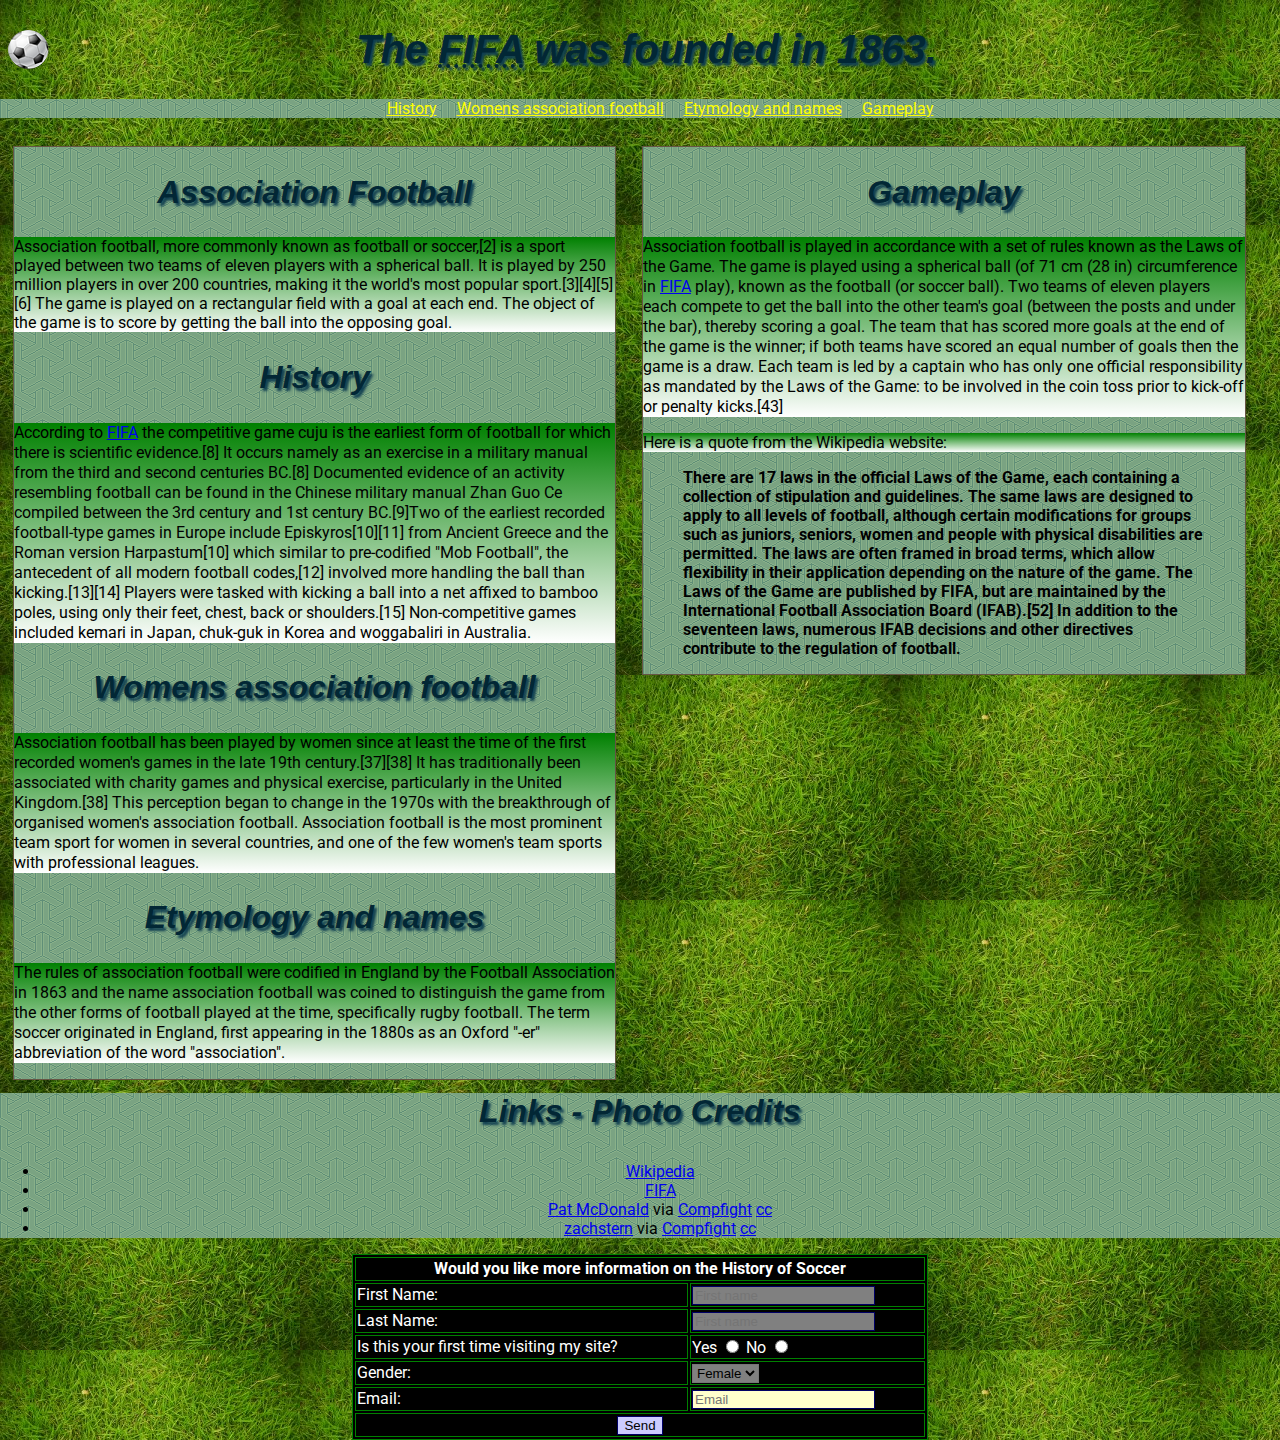
<file: index.html>
<!DOCTYPE html>
<html lang="en">
	<head>
		<meta charset="utf-8"/>
		<title>Soccer</title>
		<link href="css/styles.css" rel="stylesheet" />
		<link href='http://fonts.googleapis.com/css?family=Roboto' rel='stylesheet' type='text/css'>
	</head>
	<body>
	
<!--This is the header-->			
		<div id="header">
			<h1>The <abbr title="Fédération Internationale de Football Association">FIFA</abbr> was founded in 1863.</h1>
		</div>	
			
<!--This is the navigation bar-->				
		<div id="nav">
			<ul id="menu">
				<li><a href="#history">History</a>
				<li><a href="#Womensassociationfootball"> Womens association football</a>
				<li><a href="#Etymologyandnames"> Etymology and names</a>
				<li><a href="#Gameplay"> Gameplay</a>
			</ul>
		</div>

<!--This this starts the two columns of text-->
		<div class="column1of2">
			<h2 id=AssociationFootball>Association Football</h2>
				<p class="big">Association football, more commonly known as football or soccer,[2] is a sport 			played between two teams of eleven players with a spherical ball. It is played by 250 million players in over 200 countries, making it the world's most popular sport.[3][4][5][6] The game is played on a rectangular field with a goal at each end. The object of the game is to score by getting the ball into the opposing goal.</p>
			
			<h2 id="history">History</h2>
			<p class="small">According to <a href="http://www.fifa.com/">FIFA</a> the competitive game cuju is the earliest form of football for which there is scientific evidence.[8] It occurs namely as an exercise in a military manual from the third and second centuries BC.[8] Documented evidence of an activity resembling football can be found in the Chinese military manual Zhan Guo Ce compiled between the 3rd century and 1st century BC.[9]Two of the earliest recorded football-type games in Europe include Episkyros[10][11] from Ancient Greece and the Roman version Harpastum[10] which similar to pre-codified "Mob Football", the antecedent of all modern football codes,[12] involved more handling the ball than kicking.[13][14] Players were tasked with kicking a ball into a net affixed to bamboo poles, using only their feet, chest, back or shoulders.[15] Non-competitive games included kemari in Japan, chuk-guk in Korea and woggabaliri in Australia.</p>
	
			<h2 id="Womensassociationfootball">Womens association football</h2>
				<p class="small">Association football has been played by women since at least the time of the first recorded women's games in the late 19th century.[37][38] It has traditionally been associated with charity games and physical exercise, particularly in the United Kingdom.[38] This perception began to change in the 1970s with the breakthrough of organised women's association football. Association football is the most prominent team sport for women in several countries, and one of the few women's team sports with professional leagues.</p>
		
			<h2 id="Etymologyandnames">Etymology and names</h2>
			<p class="small">The rules of association football were codified in England by the Football Association in 1863 and the name association football was coined to distinguish the game from the other forms of football played at the time, specifically rugby football. The term soccer originated in England, first appearing in the 1880s as an Oxford "-er" abbreviation of the word "association".</p>
		</div>
	
		<div class="column2of2">
			<h2 id="Gameplay">Gameplay</h2>
			<p class="small">Association football is played in accordance with a set of rules known as the Laws of the Game. The game is played using a spherical ball (of 71 cm (28 in) circumference in <a href="http://www.fifa.com/"> FIFA</a> play), known as the football (or soccer ball). Two teams of eleven players each compete to get the ball into the other team's goal (between the posts and under the bar), thereby scoring a goal. The team that has scored more goals at the end of the game is the winner; if both teams have scored an equal number of goals then the game is a draw. Each team is led by a captain who has only one official responsibility as mandated by the Laws of the Game: to be involved in the coin toss prior to kick-off or penalty kicks.[43]</p>
		
			<p> Here is a quote from the Wikipedia website: </p>

			<blockquote cite="http://en.wikipedia.org/wiki/Association_football">
<b>There are 17 laws in the official Laws of the Game, each containing a collection of stipulation and guidelines. The same laws are designed to apply to all levels of football, although certain modifications for groups such as juniors, seniors, women and people with physical disabilities are permitted. The laws are often framed in broad terms, which allow flexibility in their application depending on the nature of the game. The Laws of the Game are published by FIFA, but are maintained by the International Football Association Board (IFAB).[52] In addition to the seventeen laws, numerous IFAB decisions and other directives contribute to the regulation of football.</b>
			</blockquote>		

<!--These are the two images
						
			<figure>
				<a href="images/ballnose_small.jpg" > <img
				src="images/ballnose_large.jpg" width="107" height="107" border="1px"
				alt="Ball hitting boys nose" /></a>
				<figcaption>Boy heading the ball</figcaption>
			</figure>

			<figure>
				<a href="images/kickball_small.jpg" > <img
				src="images/kickball_large.jpg" width="107" height="107" border="1px"
				alt="Boy kicking a ball" /></a>
				<figcaption>Boy kicking a ball</figcaption>
			</figure>-->
			 	
		</div>

<!--This is the footer-->
			
		<div id="footer">
			<h3>Links - Photo Credits</h3> 
			<ul>
				<li><a href="http://www.http://en.wikipedia.org/wiki/Association_football"> Wikipedia</a></li>
				<li><a href="http://www.fifa.com/"> FIFA</a></li>
				<li><a href="https://www.flickr.com/photos/58141116@N00/5921392484/">Pat McDonald</a> via <a href="http://compfight.com">Compfight</a> <a href="https://creativecommons.org/licenses/by-nc/2.0/">cc</a></li>
				<li><a href="https://www.flickr.com/photos/18382722@N00/165641306/">zachstern</a> via <a href="http://compfight.com">Compfight</a> <a href="https://creativecommons.org/licenses/by-nc-nd/2.0/">cc</a></li>
			</ul>
		</div>

<!--This is the table & form inside the table-->
			
			<table id="table1">
			<tr>
				<th colspan="2">Would you like more information on the History of Soccer</th>
			</tr>
			<tr>
				<td> First Name:</td><td><input type="text" name="fname" class="input" placeholder="First name" required></td>
			</tr>
			<tr>
				<td> Last Name:</td><td><input type="text" name="lname" class="input" placeholder="First name" required></td>
			</tr>
			<tr>
				<td>Is this your first time visiting my site?</td>
				<td>
					<label for="yes">Yes</label>
					<input type="radio" name="firsttime" id="yes" value="yes">
					<label for="no">No</label>
					<input type="radio" name="firsttime" id="no" value="no">
				</td>
			</tr>
			<tr>
				<td>Gender:</td>
				<td><select name="select" required>
		  			<option value="female">Female</option>
					<option value="male">Male</option>
					<option value="opel">Opel</option>
					<option value="audi">Audi</option>
				</td>
			</tr>
			<tr>
				<td>Email:</td><td><input type="email" name="email" class="input" placeholder="Email"required</td>
			</tr>
			<tr>
				<td colspan="2" align="center"><input name="submit" class="button" type="submit" id="submit" formaction="mailto:aztexfutbol@gmail.com" value="Send"></td>
			</tr>	
			</table>
			
	</body>
</html>
</file>
<file: css/styles.css>
/* Body Styles */
body { 
	font-family: Roboto, Verdana, sans-serif;
	background-image: url(../images/background.gif); 
	background-color:rgba(39, 89, 109, 0.83);	
	padding: 0px;
	margin: auto;
}

div	{
	background-image: url(../images/background2.gif); 
}

p	{
	background: linear-gradient(green, white);
	color: #000;	
	text-align: left;
}

	/* Header Styles */

#header
{
	height: auto;
	width: 100%;
	margin: .5% .5% .5% .5%;
	text-align: center;
	background-image: url(../images/logo.png);
	background-repeat: no-repeat;	
}

.column1of2, .column2of2 {
	width: 47%; float: left; margin: 1%; border: 1px solid #665544;

}

p.small {
		line-height: 20px;
}

.thumbnail {
    float: left;
    width: 110px;
    height: 90px;
    margin: 5px;
}

	
	/* Navigation/Header Styles */

#nav 	{
	width: 100%;
	margin: 0px auto;
	clear: both;
	text-align: center;
} 

#footer {
	width: 100%;
	margin: 0px auto;
	clear: both;
	text-align: center;
} 

	/* Menu Styles */

#menu li {
	display: inline;
	text-align: center;
}

#menu a:link {
	color: yellow;
	padding: 8px 8px 8px 8px;
}

#menu a:hover {
	color: blue;
	background-color: #FFF;
	border-radius: 25px;
	text-decoration: underline;
}

#menu a:visited {
	color: red;
	text-decoration: underline;
}

#menu a:active {
	color: green;
	text-decoration: underline;
}
	
	/* Headers Styles */

h1	{
	font-family: Arial, Helvetica, Georgia;
	font-size: 2.5em;
	font-style: italic;
	color: #022735;
	text-align:center;
	text-shadow: 2.5px 2.5px 2.5px #113f51;
}

h2, h3	{
	font-family: Arial, Helvetica, Georgia;
	font-size: 2.0em;
	font-style: italic;
	color: #022735;
	text-align:center;
	text-shadow: 2.5px 2.5px 2.5px #113f51;
}





	/**** Table Section ****/
	
table#table1 {
    width:45%; 
    margin-left: auto; 
    margin-right: auto;
  }

table, td, th {
    border: 1.5px solid green;
    font-size: 1.0em;
    background-color: #000000;
    color: white;
    style-width: 100%
    padding: 8px 8px 8px 8px;	
}

.input {
    border: 1px solid #006;
    background: #ffc;
}
.input:hover {
    border: 1px solid #f00;
    background: #ff6;
}
.button {
    border: 1px solid #006;
    background: #ccf;
}
.button:hover {
    border: 1px solid #f00;
    background: #eef;
}

th {
    background-color: #000000;
    font-size: 1.0em;
    text-align: center;
    color: white;
    line-height: 20px;
}

:required {
  	background: grey;
}
</file>
